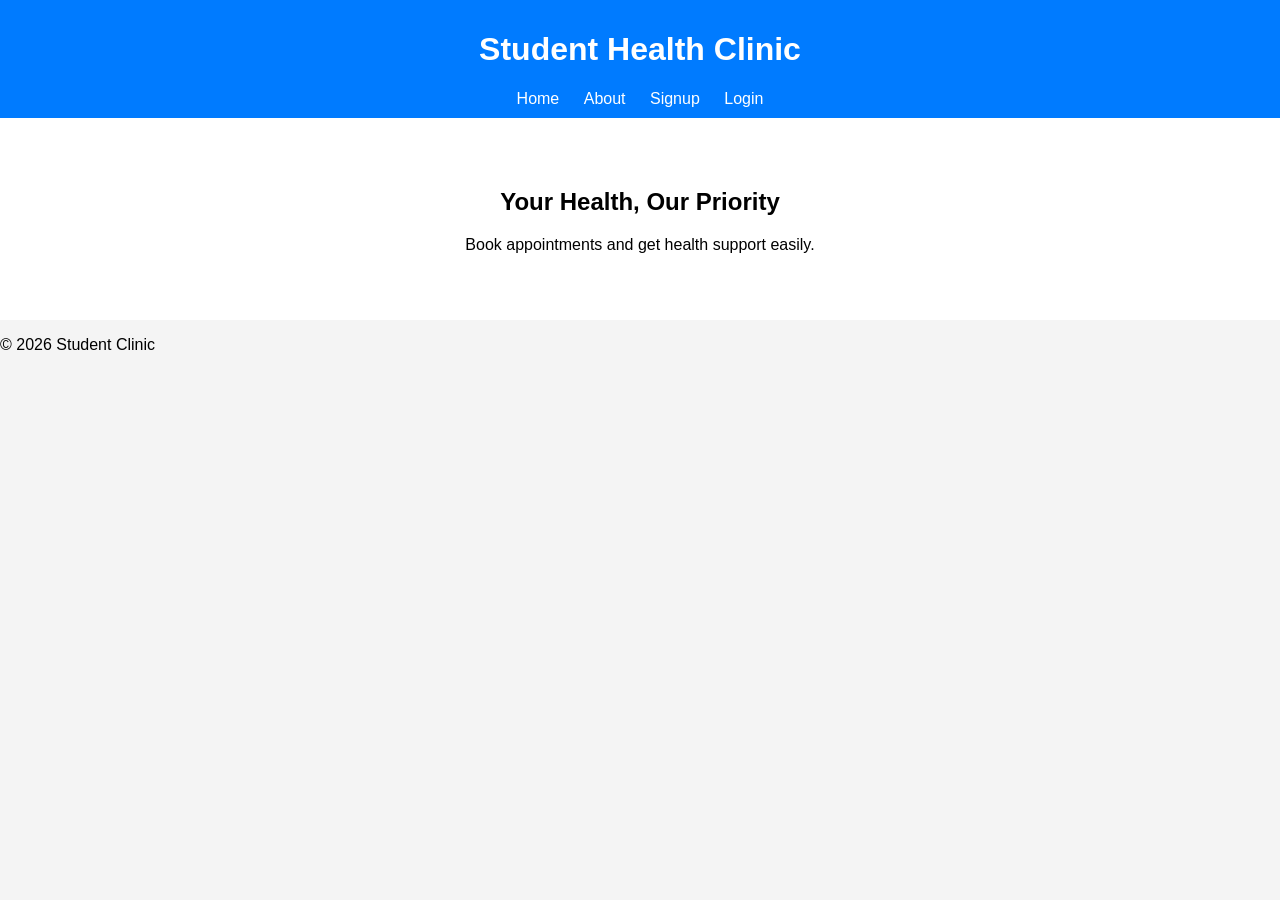
<file: student-clinic-project/public/index.html>
<!DOCTYPE html>
<html lang="en">
<head>
    <meta charset="UTF-8">
    <title>Student Health Clinic</title>
    <link rel="stylesheet" href="assets/css/style.css">
</head>
<body>

<header>
    <h1>Student Health Clinic</h1>
    <nav>
        <a href="index.html">Home</a>
        <a href="about.html">About</a>
        <a href="signup.html">Signup</a>
        <a href="login.html">Login</a>
    </nav>
</header>

<section class="hero">
    <h2>Your Health, Our Priority</h2>
    <p>Book appointments and get health support easily.</p>
</section>

<footer>
    <p>© 2026 Student Clinic</p>
</footer>

</body>
</html>
</file>
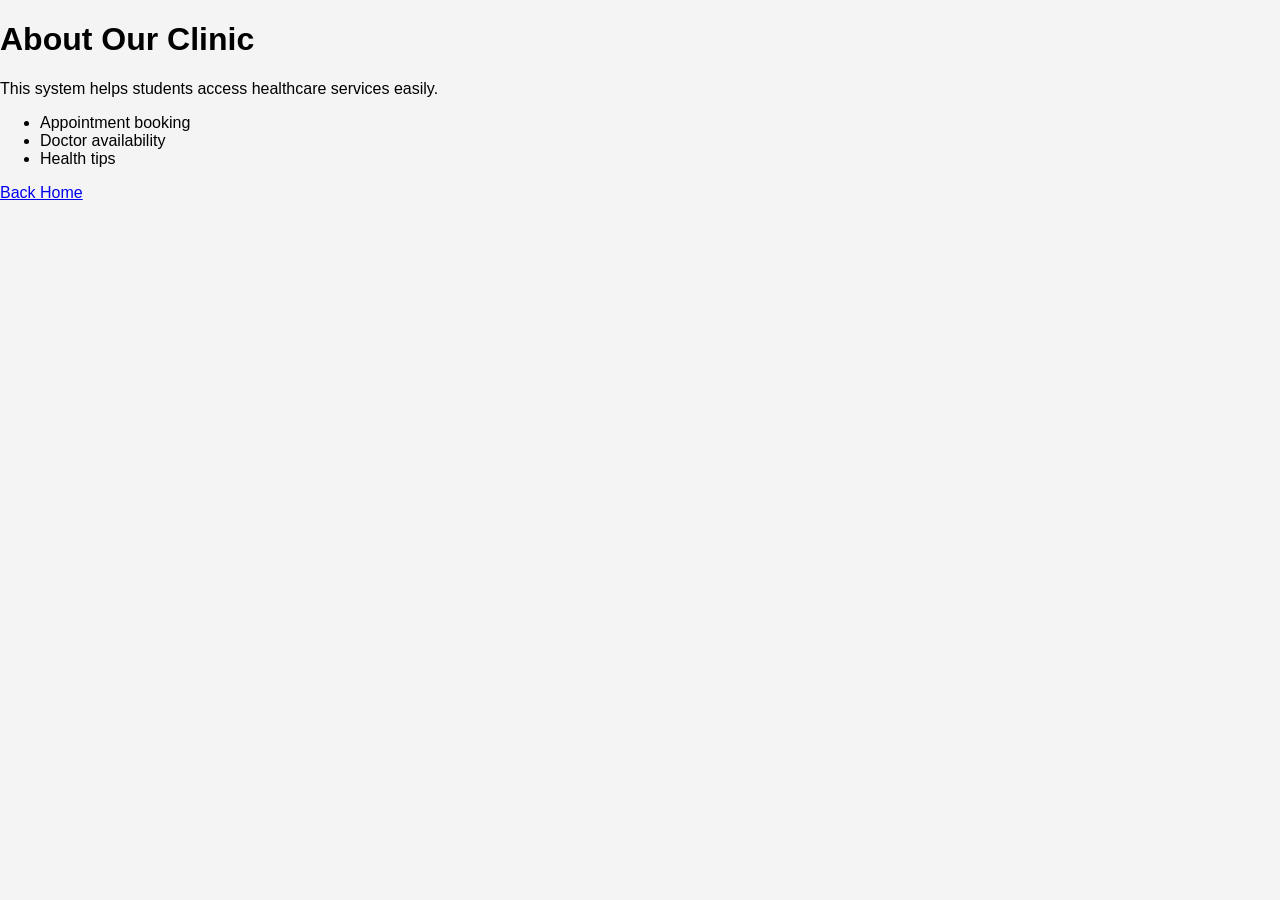
<file: student-clinic-project/public/about.html>
<!DOCTYPE html>
<html>
<head>
    <title>About</title>
    <link rel="stylesheet" href="assets/css/style.css">
</head>
<body>

<h1>About Our Clinic</h1>
<p>This system helps students access healthcare services easily.</p>

<ul>
    <li>Appointment booking</li>
    <li>Doctor availability</li>
    <li>Health tips</li>
</ul>

<a href="index.html">Back Home</a>

</body>
</html>
</file>
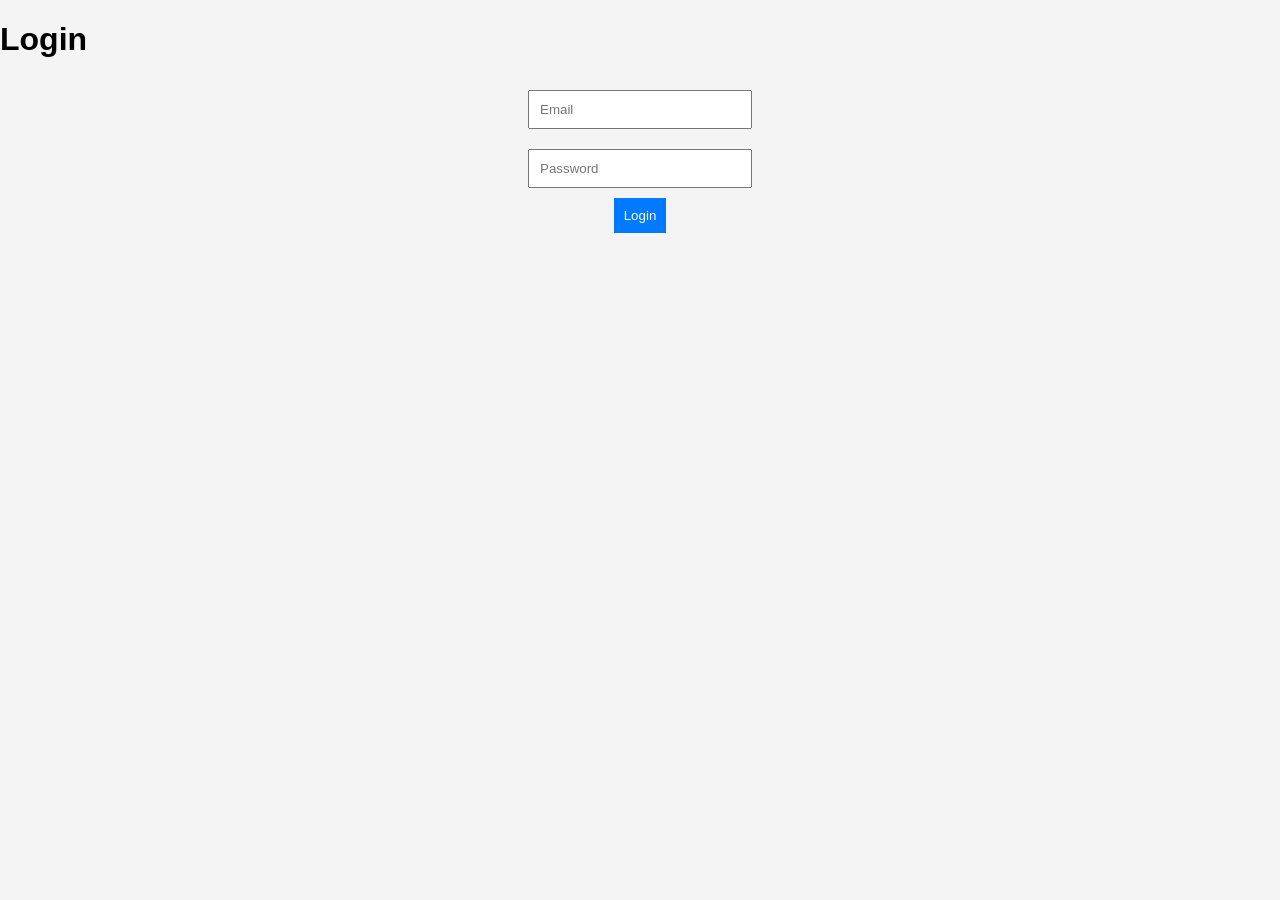
<file: student-clinic-project/public/login.html>
<!DOCTYPE html>
<html>
<head>
    <title>Login</title>
    <link rel="stylesheet" href="assets/css/style.css">
</head>
<body>

<h1>Login</h1>

<form onsubmit="return validateLogin()">
    <input type="email" id="loginEmail" placeholder="Email"><br>
    <input type="password" id="loginPassword" placeholder="Password"><br>
    <button type="submit">Login</button>
</form>

<script src="assets/js/script.js"></script>

</body>
</html>
</file>
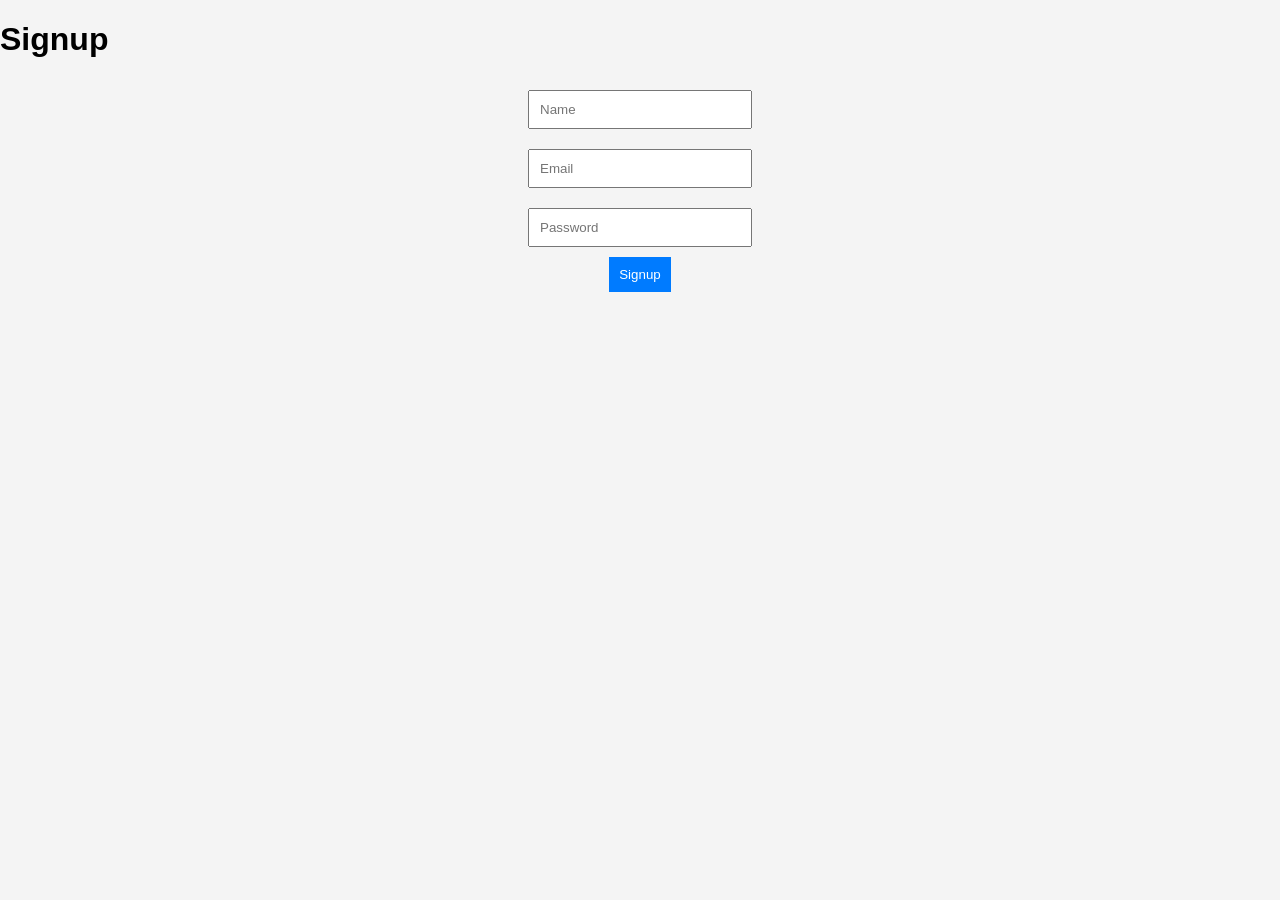
<file: student-clinic-project/public/signup.html>
<!DOCTYPE html>
<html>
<head>
    <title>Signup</title>
    <link rel="stylesheet" href="assets/css/style.css">
</head>
<body>

<h1>Signup</h1>

<form onsubmit="return validateSignup()">
    <input type="text" id="name" placeholder="Name"><br>
    <input type="email" id="email" placeholder="Email"><br>
    <input type="password" id="password" placeholder="Password"><br>
    <button type="submit">Signup</button>
</form>

<script src="assets/js/script.js"></script>

</body>
</html>
</file>
<file: student-clinic-project/public/assets/css/style.css>
body {
    font-family: Arial;
    margin: 0;
    background: #f4f4f4;
}

header {
    background: #007BFF;
    color: white;
    padding: 10px;
    text-align: center;
}

nav a {
    color: white;
    margin: 10px;
    text-decoration: none;
}

.hero {
    padding: 50px;
    text-align: center;
    background: white;
}

form {
    margin: 20px;
    text-align: center;
}

input {
    padding: 10px;
    margin: 10px;
    width: 200px;
}

button {
    padding: 10px;
    background: #007BFF;
    color: white;
    border: none;
}
</file>
